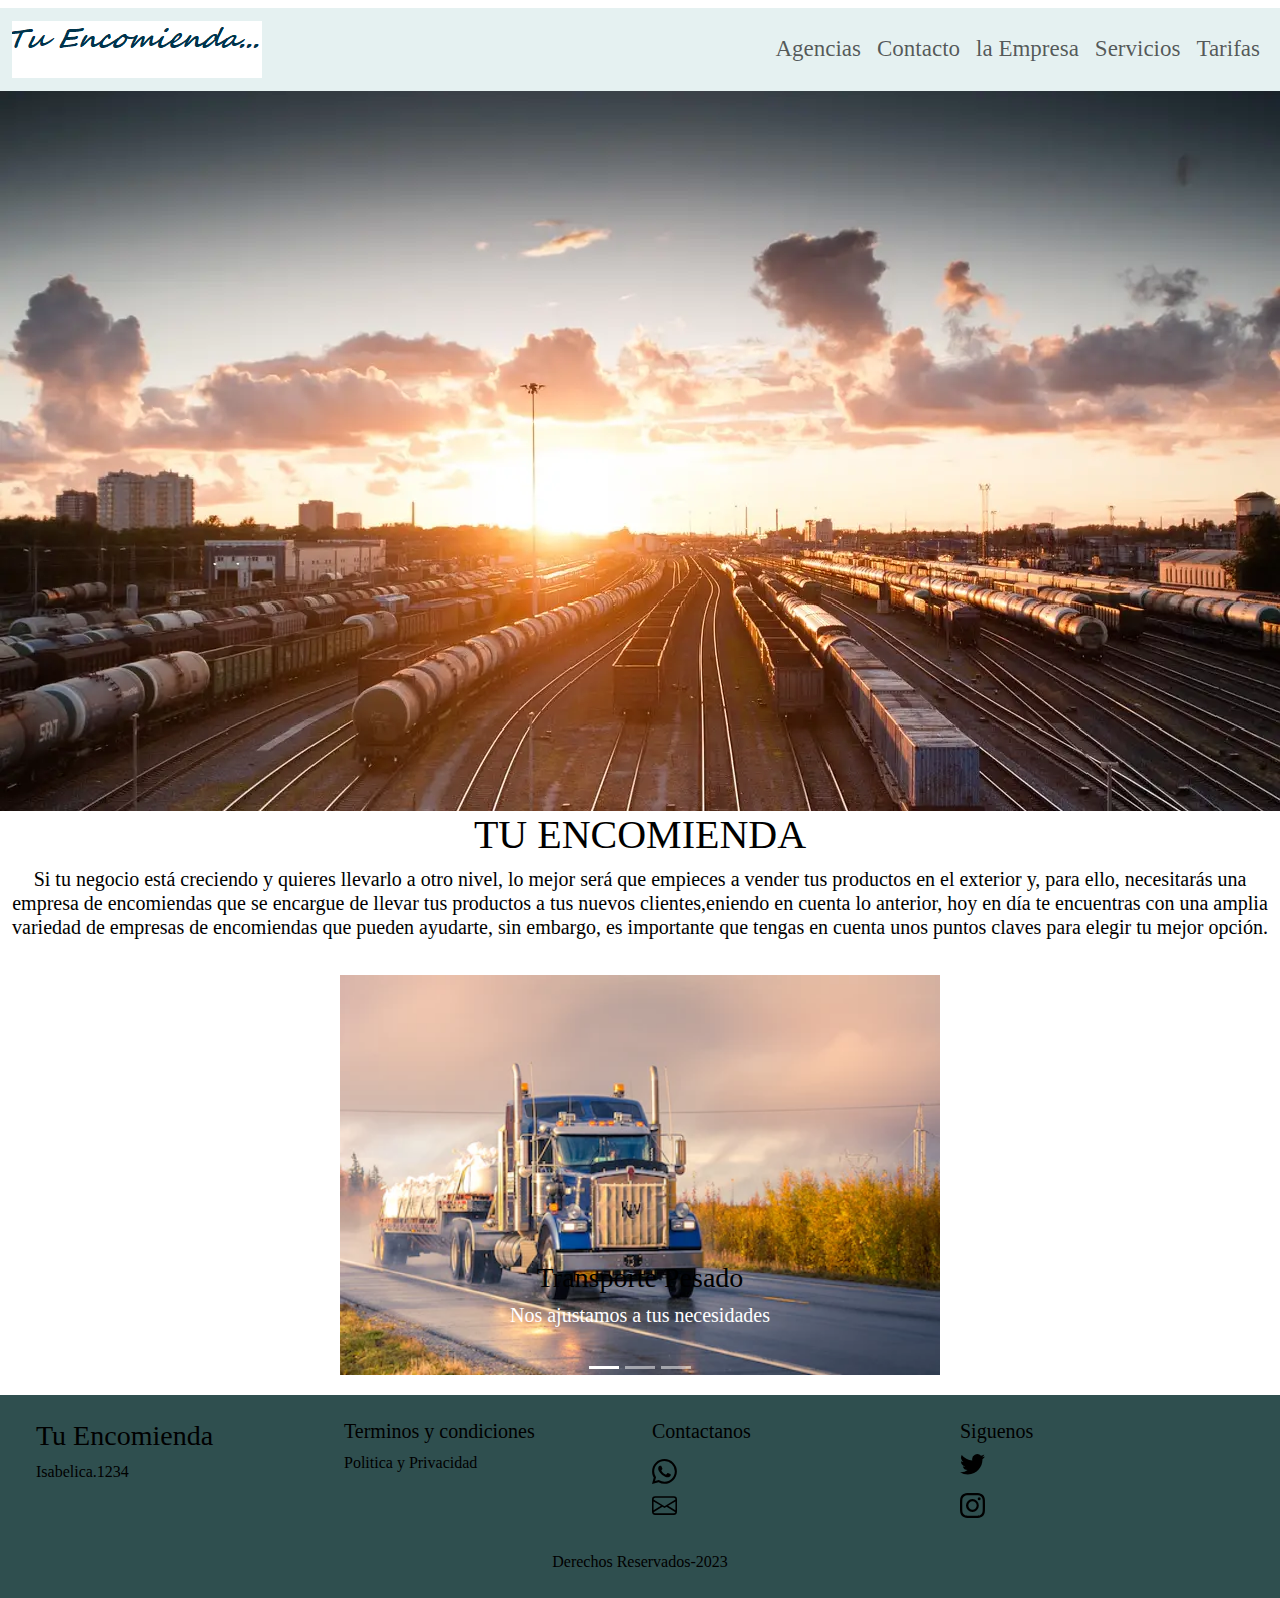
<file: index.html>
<!doctype html>
<html lang="es">
  <head>
    <meta charset="utf-8">
    <meta name="viewport" content="width=device-width, initial-scale=1">
    <link rel="shortcut icon" href="img/favicon.png" type="image/x-icon">
    <title>Tu Encomienda</title>
    <link rel="stylesheet" href="css/bootstrap.min.css">
    <link rel="stylesheet" href="css/style.css">
  </head>
  <body>
    <div class="bg-blu py-1"></div>
<!-- inicia nav -->
  <nav class="navbar navbar-expand-lg botonera">
      <div class="container-fluid">
          <a class="navbar-brand" href="index.html">
              <img src="img/Logo a.png" alt="logo tu encomienda">
          </a>
          <button class="navbar-toggler" type="button" data-bs-toggle="collapse" data-bs-target="#navbarSupportedContent" aria-controls="navbarSupportedContent" aria-expanded="false" aria-label="Toggle navigation">
              <!-- boton Hamb -->
            <span class="navbar-toggler-icon"></span>
          </button>

          <div class="collapse navbar-collapse" id="navbarSupportedContent">
              <ul class="navbar-nav ms-auto mb-2 mb-lg-0">
                  <li class="nav-item">
                  <a class="nav-link" href="pages/Agencias.html">Agencias</a>
                  </li>
                  <li class="nav-item">
                  <a class="nav-link" href="pages/Contacto.html">Contacto</a>
                  </li>
                  <li class="nav-item">
                  <a class="nav-link" href="pages/la Empresa.html">la Empresa</a>
                  </li>
                  <li class="nav-item">
                  <a class="nav-link" href="pages/Servicios.html">Servicios</a>
                  </li>
                  <li class="nav-item">
                  <a class="nav-link" href="pages/Tarifas.html">Tarifas</a>
                  </li>
              </ul>
          </div>
      </div>
  </nav>
  <!-- fin nav -->
<header> 
  <img src="img/fondo.webp" alt="imagen de fondo">
</header>
<!-- inicia de main -->
<main class="texto">
      <h1>TU ENCOMIENDA </h1>
      <p class="h5 mb-3">Si tu negocio está creciendo y quieres llevarlo a otro nivel, lo mejor será que empieces a vender tus productos en el exterior y, para ello, necesitarás una empresa de encomiendas que se encargue de llevar tus productos a tus nuevos clientes,eniendo en cuenta lo anterior, hoy en día te encuentras con una amplia variedad de empresas de encomiendas que pueden ayudarte, sin embargo, es importante que tengas en cuenta unos puntos claves para elegir tu mejor opción.</p>
      <div id="carouselExampleCaptions" class="carousel slide">
        <div class="carousel-indicators">
          <button type="button" data-bs-target="#carouselExampleCaptions" data-bs-slide-to="0" class="active" aria-current="true" aria-label="Slide 1"></button>
          <button type="button" data-bs-target="#carouselExampleCaptions" data-bs-slide-to="1" aria-label="Slide 2"></button>
          <button type="button" data-bs-target="#carouselExampleCaptions" data-bs-slide-to="2" aria-label="Slide 3"></button>
        </div>
        <div class="carousel-inner">
          <div class="carousel-item active">
            <img src="img/foto1.webp" class="d-block w-100" alt="Transporte P">
            <div class="carousel-caption d-none d-md-block">
              <h3 class="text-black">Transporte Pesado</h3>
              <p class="h5 ">Nos ajustamos a tus necesidades</p>
            </div>
          </div>
          <div class="carousel-item">
            <img src="img/Foto2.webp" class="d-block w-100" alt="Maritimos">
            <div class="carousel-caption d-none d-md-block">
              <h3 class="text-black">Envios Martimos</h3>
              <p class="h5">No tenemos limite.</p>
            </div>
          </div>
          <div class="carousel-item">
            <img src="img/foto3.webp" class="d-block w-100" alt="Aereos">
            <div class="carousel-caption d-none d-md-block">
              <h3 class="text-black">Envios Aereos</h3>
              <p class="h5">Rapidez a cualquier destino.</p>
            </div>
          </div>
        </div>
        <button class="carousel-control-prev" type="button" data-bs-target="#carouselExampleCaptions" data-bs-slide="prev">
          <span class="carousel-control-prev-icon" aria-hidden="true"></span>
          <span class="visually-hidden">Previous</span>
        </button>
        <button class="carousel-control-next" type="button" data-bs-target="#carouselExampleCaptions" data-bs-slide="next">
          <span class="carousel-control-next-icon" aria-hidden="true"></span>
          <span class="visually-hidden">Next</span>
        </button>
      </div>
</main>
<!-- fin de main -->
<!-- incio de fooster -->
  <footer>
    <div class="container-fluid">
        <div class="row p-4  pb-2 bg-drak text-white">
            <div class="col-xs-12 col-md-6 col-lg-3">
              <p class="h3 ">Tu Encomienda</p>
              <p class="text-black"> Isabelica.1234</p>

            </div>
            <div class="col-xs-12 col-md-6 col-lg-3">
              <p class="h5 "> Terminos y condiciones</p>
              <p class="text-black">Politica y Privacidad</p>
            </div>
            <div class="col-xs-12 col-md-6 col-lg-3">
              <p class="h5 mb-3"> Contactanos</p>
              <div class="mb-2">
                <a class="text-secondary text-decoration-none" href="https://web.whatsapp.com/"target="_blank"><svg xmlns="http://www.w3.org/2000/svg" width="25" height="25" fill="currentColor" class="bi bi-whatsapp" viewBox="0 0 16 16">
                  <path d="M13.601 2.326A7.854 7.854 0 0 0 7.994 0C3.627 0 .068 3.558.064 7.926c0 1.399.366 2.76 1.057 3.965L0 16l4.204-1.102a7.933 7.933 0 0 0 3.79.965h.004c4.368 0 7.926-3.558 7.93-7.93A7.898 7.898 0 0 0 13.6 2.326zM7.994 14.521a6.573 6.573 0 0 1-3.356-.92l-.24-.144-2.494.654.666-2.433-.156-.251a6.56 6.56 0 0 1-1.007-3.505c0-3.626 2.957-6.584 6.591-6.584a6.56 6.56 0 0 1 4.66 1.931 6.557 6.557 0 0 1 1.928 4.66c-.004 3.639-2.961 6.592-6.592 6.592zm3.615-4.934c-.197-.099-1.17-.578-1.353-.646-.182-.065-.315-.099-.445.099-.133.197-.513.646-.627.775-.114.133-.232.148-.43.05-.197-.1-.836-.308-1.592-.985-.59-.525-.985-1.175-1.103-1.372-.114-.198-.011-.304.088-.403.087-.088.197-.232.296-.346.1-.114.133-.198.198-.33.065-.134.034-.248-.015-.347-.05-.099-.445-1.076-.612-1.47-.16-.389-.323-.335-.445-.34-.114-.007-.247-.007-.38-.007a.729.729 0 0 0-.529.247c-.182.198-.691.677-.691 1.654 0 .977.71 1.916.81 2.049.098.133 1.394 2.132 3.383 2.992.47.205.84.326 1.129.418.475.152.904.129 1.246.08.38-.058 1.171-.48 1.338-.943.164-.464.164-.86.114-.943-.049-.084-.182-.133-.38-.232z"/>
                </svg></a>
              </div>
              <div class="mb-2">
                <a class="text-secondary text-decoration-none" href="https://outlook.live.com/owa/" target="_blank"><svg xmlns="http://www.w3.org/2000/svg" width="25" height="25" fill="currentColor" class="bi bi-envelope" viewBox="0 0 16 16">
                  <path d="M0 4a2 2 0 0 1 2-2h12a2 2 0 0 1 2 2v8a2 2 0 0 1-2 2H2a2 2 0 0 1-2-2V4Zm2-1a1 1 0 0 0-1 1v.217l7 4.2 7-4.2V4a1 1 0 0 0-1-1H2Zm13 2.383-4.708 2.825L15 11.105V5.383Zm-.034 6.876-5.64-3.471L8 9.583l-1.326-.795-5.64 3.47A1 1 0 0 0 2 13h12a1 1 0 0 0 .966-.741ZM1 11.105l4.708-2.897L1 5.383v5.722Z"/>
                </svg></a>
              </div>
            </div>
            <div class="col-xs-12 col-md-6 col-lg-3">
                <p class="h5">Siguenos</p>
                <div class="mb-3">
                  <a class="text-secondary text-decoration-none"href="https://twitter.com/i/flow/login" target="_blank"><svg xmlns="http://www.w3.org/2000/svg" width="25" height="25" fill="currentColor" class="bi bi-twitter" viewBox="0 0 16 16">
                    <path d="M5.026 15c6.038 0 9.341-5.003 9.341-9.334 0-.14 0-.282-.006-.422A6.685 6.685 0 0 0 16 3.542a6.658 6.658 0 0 1-1.889.518 3.301 3.301 0 0 0 1.447-1.817 6.533 6.533 0 0 1-2.087.793A3.286 3.286 0 0 0 7.875 6.03a9.325 9.325 0 0 1-6.767-3.429 3.289 3.289 0 0 0 1.018 4.382A3.323 3.323 0 0 1 .64 6.575v.045a3.288 3.288 0 0 0 2.632 3.218 3.203 3.203 0 0 1-.865.115 3.23 3.23 0 0 1-.614-.057 3.283 3.283 0 0 0 3.067 2.277A6.588 6.588 0 0 1 .78 13.58a6.32 6.32 0 0 1-.78-.045A9.344 9.344 0 0 0 5.026 15z"/>
                  </svg></a>
                
                </div>
                <div class="mb-3">
                  <a class="text-secondary text-decoration-none"href="https://www.instagram.com/" target="_blank"><svg xmlns="http://www.w3.org/2000/svg" width="25" height="25" fill="currentColor" class="bi bi-instagram" viewBox="0 0 16 16">
                    <path d="M8 0C5.829 0 5.556.01 4.703.048 3.85.088 3.269.222 2.76.42a3.917 3.917 0 0 0-1.417.923A3.927 3.927 0 0 0 .42 2.76C.222 3.268.087 3.85.048 4.7.01 5.555 0 5.827 0 8.001c0 2.172.01 2.444.048 3.297.04.852.174 1.433.372 1.942.205.526.478.972.923 1.417.444.445.89.719 1.416.923.51.198 1.09.333 1.942.372C5.555 15.99 5.827 16 8 16s2.444-.01 3.298-.048c.851-.04 1.434-.174 1.943-.372a3.916 3.916 0 0 0 1.416-.923c.445-.445.718-.891.923-1.417.197-.509.332-1.09.372-1.942C15.99 10.445 16 10.173 16 8s-.01-2.445-.048-3.299c-.04-.851-.175-1.433-.372-1.941a3.926 3.926 0 0 0-.923-1.417A3.911 3.911 0 0 0 13.24.42c-.51-.198-1.092-.333-1.943-.372C10.443.01 10.172 0 7.998 0h.003zm-.717 1.442h.718c2.136 0 2.389.007 3.232.046.78.035 1.204.166 1.486.275.373.145.64.319.92.599.28.28.453.546.598.92.11.281.24.705.275 1.485.039.843.047 1.096.047 3.231s-.008 2.389-.047 3.232c-.035.78-.166 1.203-.275 1.485a2.47 2.47 0 0 1-.599.919c-.28.28-.546.453-.92.598-.28.11-.704.24-1.485.276-.843.038-1.096.047-3.232.047s-2.39-.009-3.233-.047c-.78-.036-1.203-.166-1.485-.276a2.478 2.478 0 0 1-.92-.598 2.48 2.48 0 0 1-.6-.92c-.109-.281-.24-.705-.275-1.485-.038-.843-.046-1.096-.046-3.233 0-2.136.008-2.388.046-3.231.036-.78.166-1.204.276-1.486.145-.373.319-.64.599-.92.28-.28.546-.453.92-.598.282-.11.705-.24 1.485-.276.738-.034 1.024-.044 2.515-.045v.002zm4.988 1.328a.96.96 0 1 0 0 1.92.96.96 0 0 0 0-1.92zm-4.27 1.122a4.109 4.109 0 1 0 0 8.217 4.109 4.109 0 0 0 0-8.217zm0 1.441a2.667 2.667 0 1 1 0 5.334 2.667 2.667 0 0 1 0-5.334z"/>
                  </svg></a>
                </div>
            </div>
          <div class="col-xs-12 pt-3">
            <p class="text-black text-center">Derechos Reservados-2023</p>
          </div>
        </div>
    </div>
  </footer>
  <!-- fin de fooster -->
  <script src="https://cdn.jsdelivr.net/npm/@popperjs/core@2.11.6/dist/umd/popper.min.js" integrity="sha384-oBqDVmMz9ATKxIep9tiCxS/Z9fNfEXiDAYTujMAeBAsjFuCZSmKbSSUnQlmh/jp3" crossorigin="anonymous"></script>
  <script src="https://cdn.jsdelivr.net/npm/bootstrap@5.3.0-alpha2/dist/js/bootstrap.min.js" integrity="sha384-heAjqF+bCxXpCWLa6Zhcp4fu20XoNIA98ecBC1YkdXhszjoejr5y9Q77hIrv8R9i" crossorigin="anonymous"></script>  
</body>
</html>
</file>
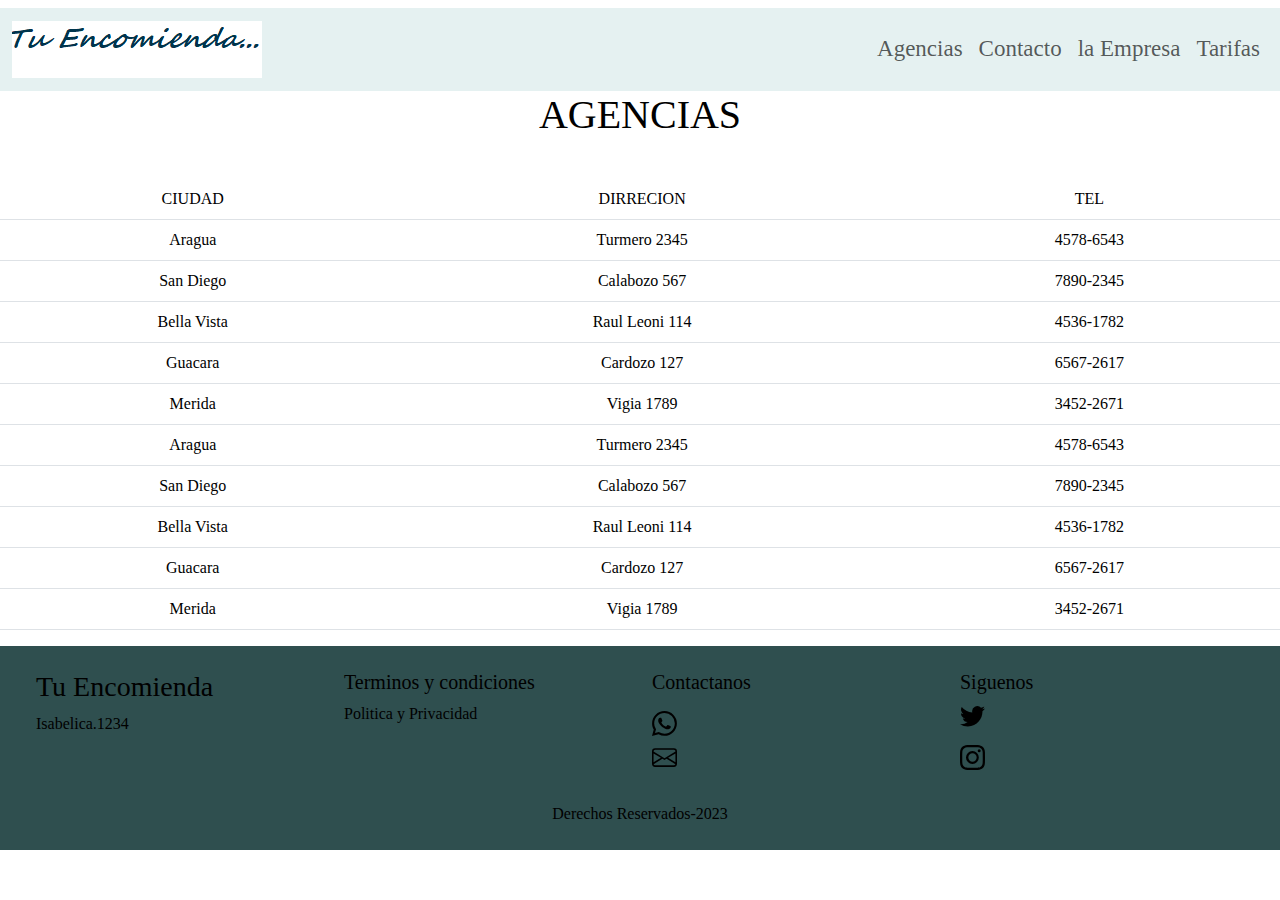
<file: pages/Agencias.html>
<!doctype html>
<html lang="es">
  <head>
    <meta charset="utf-8">
    <meta name="viewport" content="width=device-width, initial-scale=1">
    <link rel="shortcut icon" href="../img/favicon.png" type="image/x-icon">
    <title>Tu Encomienda</title>
    <link rel="stylesheet" href="../css/bootstrap.min.css">
    <link rel="stylesheet" href="../css/style.css">
  </head>
<body>
    <div class="bg-blu py-1"></div>
<!-- inicia nav -->
<nav class="navbar navbar-expand-lg botonera">
    <div class="container-fluid">
        <a class="navbar-brand" href="../index.html">
            <img src="../img/Logo a.png" alt="logo tu encomienda">
        </a>
        <button class="navbar-toggler" type="button" data-bs-toggle="collapse" data-bs-target="#navbarSupportedContent" aria-controls="navbarSupportedContent" aria-expanded="false" aria-label="Toggle navigation">
            <!-- boton Hamb -->
          <span class="navbar-toggler-icon"></span>
        </button>

        <div class="collapse navbar-collapse" id="navbarSupportedContent">
            <ul class="navbar-nav ms-auto mb-2 mb-lg-0">
                <li class="nav-item">
                <a class="nav-link" href="#">Agencias</a>
                </li>
                <li class="nav-item">
                <a class="nav-link" href="Contacto.html">Contacto</a>
                </li>
                <li class="nav-item">
                <a class="nav-link" href="la Empresa.html">la Empresa</a>
                </li>
                <li class="nav-item">
                <a class="nav-link" href="Tarifas.html">Tarifas</a>
                </li>
            </ul>
        </div>
    </div>
</nav>
<!-- fin de nav -->
<!-- inicia main -->
<main class="texto">
    <h1>AGENCIAS </h1>
<!-- inicia tabla nformativa -->
    <table class="table">
          <tr>
            <td>CIUDAD</td>
            <td>DIRRECION</td>
            <td>TEL</td>
          </tr>
        <div class="py-3">
            <tr>
              <td>Aragua</td>
              <td>Turmero 2345</td>
              <td>4578-6543</td>
            </tr>
            <tr>
              <td>San Diego</td>
              <td>Calabozo 567</td>
              <td>7890-2345</td>
            </tr>
            <tr>
              <td>Bella Vista</td>
              <td>Raul Leoni 114</td>
              <td>4536-1782</td>
            </tr>
            <tr>
              <td>Guacara</td>
              <td>Cardozo 127</td>
              <td>6567-2617</td>
            </tr>
            <tr>
              <td>Merida</td>
              <td>Vigia 1789</td>
              <td>3452-2671</td>
            </tr>
            <tr>
              <td>Aragua</td>
              <td>Turmero 2345</td>
              <td>4578-6543</td>
            </tr>
            <tr>
              <td>San Diego</td>
              <td>Calabozo 567</td>
              <td>7890-2345</td>
            </tr>
            <tr>
              <td>Bella Vista</td>
              <td>Raul Leoni 114</td>
              <td>4536-1782</td>
            </tr>
            <tr>
              <td>Guacara</td>
              <td>Cardozo 127</td>
              <td>6567-2617</td>
            </tr>
            <tr>
              <td>Merida</td>
              <td>Vigia 1789</td>
              <td>3452-2671</td>
            </tr>
        </div>
      </table>
      <!-- fin de tabla informativa  -->
</main>
<!-- fin de main -->
<!-- incio de fooster -->
<footer>
    <div class="container-fluid">
        <div class="row p-4  pb-2 bg-drak text-white">
            <div class="col-xs-12 col-md-6 col-lg-3">
              <p class="h3 ">Tu Encomienda</p>
              <p class="text-black"> Isabelica.1234</p>
  
            </div>
            <div class="col-xs-12 col-md-6 col-lg-3">
              <p class="h5 "> Terminos y condiciones</p>
              <p class="text-black">Politica y Privacidad</p>
            </div>
            <div class="col-xs-12 col-md-6 col-lg-3">
              <p class="h5 mb-3"> Contactanos</p>
              <div class="mb-2">
                <a class="text-secondary text-decoration-none" href="https://web.whatsapp.com/"target="_blank"><svg xmlns="http://www.w3.org/2000/svg" width="25" height="25" fill="currentColor" class="bi bi-whatsapp" viewBox="0 0 16 16">
                  <path d="M13.601 2.326A7.854 7.854 0 0 0 7.994 0C3.627 0 .068 3.558.064 7.926c0 1.399.366 2.76 1.057 3.965L0 16l4.204-1.102a7.933 7.933 0 0 0 3.79.965h.004c4.368 0 7.926-3.558 7.93-7.93A7.898 7.898 0 0 0 13.6 2.326zM7.994 14.521a6.573 6.573 0 0 1-3.356-.92l-.24-.144-2.494.654.666-2.433-.156-.251a6.56 6.56 0 0 1-1.007-3.505c0-3.626 2.957-6.584 6.591-6.584a6.56 6.56 0 0 1 4.66 1.931 6.557 6.557 0 0 1 1.928 4.66c-.004 3.639-2.961 6.592-6.592 6.592zm3.615-4.934c-.197-.099-1.17-.578-1.353-.646-.182-.065-.315-.099-.445.099-.133.197-.513.646-.627.775-.114.133-.232.148-.43.05-.197-.1-.836-.308-1.592-.985-.59-.525-.985-1.175-1.103-1.372-.114-.198-.011-.304.088-.403.087-.088.197-.232.296-.346.1-.114.133-.198.198-.33.065-.134.034-.248-.015-.347-.05-.099-.445-1.076-.612-1.47-.16-.389-.323-.335-.445-.34-.114-.007-.247-.007-.38-.007a.729.729 0 0 0-.529.247c-.182.198-.691.677-.691 1.654 0 .977.71 1.916.81 2.049.098.133 1.394 2.132 3.383 2.992.47.205.84.326 1.129.418.475.152.904.129 1.246.08.38-.058 1.171-.48 1.338-.943.164-.464.164-.86.114-.943-.049-.084-.182-.133-.38-.232z"/>
                </svg></a>
              </div>
              <div class="mb-2">
                <a class="text-secondary text-decoration-none" href="https://outlook.live.com/owa/" target="_blank"><svg xmlns="http://www.w3.org/2000/svg" width="25" height="25" fill="currentColor" class="bi bi-envelope" viewBox="0 0 16 16">
                  <path d="M0 4a2 2 0 0 1 2-2h12a2 2 0 0 1 2 2v8a2 2 0 0 1-2 2H2a2 2 0 0 1-2-2V4Zm2-1a1 1 0 0 0-1 1v.217l7 4.2 7-4.2V4a1 1 0 0 0-1-1H2Zm13 2.383-4.708 2.825L15 11.105V5.383Zm-.034 6.876-5.64-3.471L8 9.583l-1.326-.795-5.64 3.47A1 1 0 0 0 2 13h12a1 1 0 0 0 .966-.741ZM1 11.105l4.708-2.897L1 5.383v5.722Z"/>
                </svg></a>
              </div>
            </div>
            <div class="col-xs-12 col-md-6 col-lg-3">
                <p class="h5">Siguenos</p>
                <div class="mb-3">
                  <a class="text-secondary text-decoration-none"href="https://twitter.com/i/flow/login" target="_blank"><svg xmlns="http://www.w3.org/2000/svg" width="25" height="25" fill="currentColor" class="bi bi-twitter" viewBox="0 0 16 16">
                    <path d="M5.026 15c6.038 0 9.341-5.003 9.341-9.334 0-.14 0-.282-.006-.422A6.685 6.685 0 0 0 16 3.542a6.658 6.658 0 0 1-1.889.518 3.301 3.301 0 0 0 1.447-1.817 6.533 6.533 0 0 1-2.087.793A3.286 3.286 0 0 0 7.875 6.03a9.325 9.325 0 0 1-6.767-3.429 3.289 3.289 0 0 0 1.018 4.382A3.323 3.323 0 0 1 .64 6.575v.045a3.288 3.288 0 0 0 2.632 3.218 3.203 3.203 0 0 1-.865.115 3.23 3.23 0 0 1-.614-.057 3.283 3.283 0 0 0 3.067 2.277A6.588 6.588 0 0 1 .78 13.58a6.32 6.32 0 0 1-.78-.045A9.344 9.344 0 0 0 5.026 15z"/>
                  </svg></a>
                 
                </div>
                <div class="mb-3">
                  <a class="text-secondary text-decoration-none"href="https://www.instagram.com/" target="_blank"><svg xmlns="http://www.w3.org/2000/svg" width="25" height="25" fill="currentColor" class="bi bi-instagram" viewBox="0 0 16 16">
                    <path d="M8 0C5.829 0 5.556.01 4.703.048 3.85.088 3.269.222 2.76.42a3.917 3.917 0 0 0-1.417.923A3.927 3.927 0 0 0 .42 2.76C.222 3.268.087 3.85.048 4.7.01 5.555 0 5.827 0 8.001c0 2.172.01 2.444.048 3.297.04.852.174 1.433.372 1.942.205.526.478.972.923 1.417.444.445.89.719 1.416.923.51.198 1.09.333 1.942.372C5.555 15.99 5.827 16 8 16s2.444-.01 3.298-.048c.851-.04 1.434-.174 1.943-.372a3.916 3.916 0 0 0 1.416-.923c.445-.445.718-.891.923-1.417.197-.509.332-1.09.372-1.942C15.99 10.445 16 10.173 16 8s-.01-2.445-.048-3.299c-.04-.851-.175-1.433-.372-1.941a3.926 3.926 0 0 0-.923-1.417A3.911 3.911 0 0 0 13.24.42c-.51-.198-1.092-.333-1.943-.372C10.443.01 10.172 0 7.998 0h.003zm-.717 1.442h.718c2.136 0 2.389.007 3.232.046.78.035 1.204.166 1.486.275.373.145.64.319.92.599.28.28.453.546.598.92.11.281.24.705.275 1.485.039.843.047 1.096.047 3.231s-.008 2.389-.047 3.232c-.035.78-.166 1.203-.275 1.485a2.47 2.47 0 0 1-.599.919c-.28.28-.546.453-.92.598-.28.11-.704.24-1.485.276-.843.038-1.096.047-3.232.047s-2.39-.009-3.233-.047c-.78-.036-1.203-.166-1.485-.276a2.478 2.478 0 0 1-.92-.598 2.48 2.48 0 0 1-.6-.92c-.109-.281-.24-.705-.275-1.485-.038-.843-.046-1.096-.046-3.233 0-2.136.008-2.388.046-3.231.036-.78.166-1.204.276-1.486.145-.373.319-.64.599-.92.28-.28.546-.453.92-.598.282-.11.705-.24 1.485-.276.738-.034 1.024-.044 2.515-.045v.002zm4.988 1.328a.96.96 0 1 0 0 1.92.96.96 0 0 0 0-1.92zm-4.27 1.122a4.109 4.109 0 1 0 0 8.217 4.109 4.109 0 0 0 0-8.217zm0 1.441a2.667 2.667 0 1 1 0 5.334 2.667 2.667 0 0 1 0-5.334z"/>
                  </svg></a>
                </div>
            </div>
          <div class="col-xs-12 pt-3">
            <p class="text-black text-center">Derechos Reservados-2023</p>
          </div>
        </div>
    </div>
  </footer>
  <!-- fin de fooster -->
  <script src="https://cdn.jsdelivr.net/npm/@popperjs/core@2.11.6/dist/umd/popper.min.js" integrity="sha384-oBqDVmMz9ATKxIep9tiCxS/Z9fNfEXiDAYTujMAeBAsjFuCZSmKbSSUnQlmh/jp3" crossorigin="anonymous"></script>
  <script src="https://cdn.jsdelivr.net/npm/bootstrap@5.3.0-alpha2/dist/js/bootstrap.min.js" integrity="sha384-heAjqF+bCxXpCWLa6Zhcp4fu20XoNIA98ecBC1YkdXhszjoejr5y9Q77hIrv8R9i" crossorigin="anonymous"></script>  
 </body>
</html>
</file>
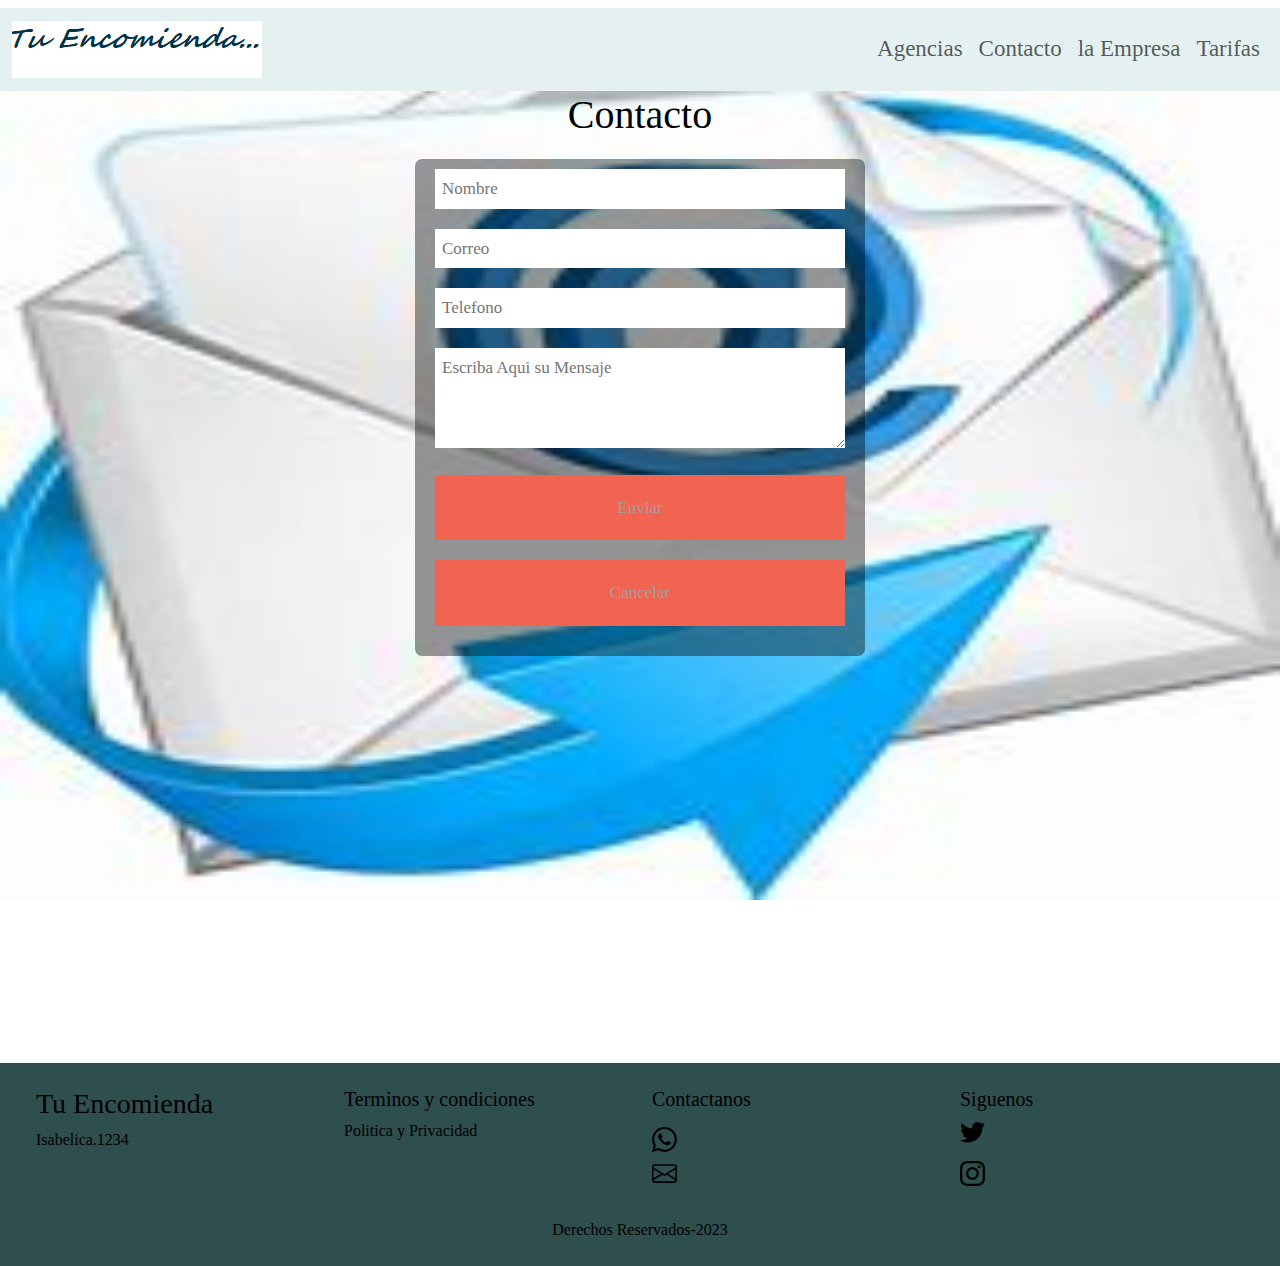
<file: pages/Contacto.html>
<!doctype html>
<html lang="es">
  <head>
    <meta charset="utf-8">
    <meta name="viewport" content="width=device-width, initial-scale=1">
    <link rel="shortcut icon" href="../img/favicon.png" type="image/x-icon">
    <title>Tu Encomienda</title>
    <link rel="stylesheet" href="../css/bootstrap.min.css">
    <link rel="stylesheet" href="../css/style.css">
  </head>
<body>
    <div class="bg-blu py-1"></div>
<!-- inicia nav -->
<nav class="navbar navbar-expand-lg botonera">
    <div class="container-fluid">
        <a class="navbar-brand" href="../index.html">
            <img src="../img/Logo a.png" alt="logo tu encomienda">
        </a>
        <button class="navbar-toggler" type="button" data-bs-toggle="collapse" data-bs-target="#navbarSupportedContent" aria-controls="navbarSupportedContent" aria-expanded="false" aria-label="Toggle navigation">
            <!-- boton Hamb -->
          <span class="navbar-toggler-icon"></span>
        </button>

        <div class="collapse navbar-collapse" id="navbarSupportedContent">
            <ul class="navbar-nav ms-auto mb-2 mb-lg-0">
                <li class="nav-item">
                <a class="nav-link" href="Agencias.html">Agencias</a>
                </li>
                <li class="nav-item">
                <a class="nav-link" href="#">Contacto</a>
                </li>
                <li class="nav-item">
                <a class="nav-link" href="la Empresa.html">la Empresa</a>
                </li>
                <li class="nav-item">
                <a class="nav-link" href="Tarifas.html">Tarifas</a>
                </li>
            </ul>
        </div>
    </div>
</nav>
<!-- fin de nav -->
<!-- inicia main -->
<main class="texto Formulario">
    <h1>Contacto </h1>
    <div class="Formulario">
        <form action="">
            <input type="text" name="Nombre" placeholder="Nombre">
            <input type="text" name="Correo" placeholder="Correo">
            <input type="text" name="Telefono" placeholder="Telefono">
            <textarea name="Mensaje" placeholder="Escriba Aqui su Mensaje"></textarea>
            <input type="button" value="Enviar" id="Boton">
            <input type="reset" value="Cancelar" id="Boton">
        </form>
    </div>
    <iframe src="https://www.google.com/maps/embed?pb=!1m14!1m12!1m3!1d22010.64492945771!2d-56.17204623299635!3d-34.908910168562386!2m3!1f0!2f0!3f0!3m2!1i1024!2i768!4f13.1!5e0!3m2!1ses-419!2suy!4v1680134511190!5m2!1ses-419!2suy" width="600" height="400" style="border:0;" allowfullscreen="" loading="lazy" referrerpolicy="no-referrer-when-downgrade"></iframe>
</main>
  <!-- fin de main -->
  <!-- inicia footer -->
<footer>
    <div class="container-fluid">
        <div class="row p-4  pb-2 bg-drak text-white">
            <div class="col-xs-12 col-md-6 col-lg-3">
              <p class="h3 ">Tu Encomienda</p>
              <p class="text-black"> Isabelica.1234</p>
  
            </div>
            <div class="col-xs-12 col-md-6 col-lg-3">
              <p class="h5 "> Terminos y condiciones</p>
              <p class="text-black">Politica y Privacidad</p>
            </div>
            <div class="col-xs-12 col-md-6 col-lg-3">
              <p class="h5 mb-3"> Contactanos</p>
              <div class="mb-2">
                <a class="text-secondary text-decoration-none" href="https://web.whatsapp.com/"target="_blank"><svg xmlns="http://www.w3.org/2000/svg" width="25" height="25" fill="currentColor" class="bi bi-whatsapp" viewBox="0 0 16 16">
                  <path d="M13.601 2.326A7.854 7.854 0 0 0 7.994 0C3.627 0 .068 3.558.064 7.926c0 1.399.366 2.76 1.057 3.965L0 16l4.204-1.102a7.933 7.933 0 0 0 3.79.965h.004c4.368 0 7.926-3.558 7.93-7.93A7.898 7.898 0 0 0 13.6 2.326zM7.994 14.521a6.573 6.573 0 0 1-3.356-.92l-.24-.144-2.494.654.666-2.433-.156-.251a6.56 6.56 0 0 1-1.007-3.505c0-3.626 2.957-6.584 6.591-6.584a6.56 6.56 0 0 1 4.66 1.931 6.557 6.557 0 0 1 1.928 4.66c-.004 3.639-2.961 6.592-6.592 6.592zm3.615-4.934c-.197-.099-1.17-.578-1.353-.646-.182-.065-.315-.099-.445.099-.133.197-.513.646-.627.775-.114.133-.232.148-.43.05-.197-.1-.836-.308-1.592-.985-.59-.525-.985-1.175-1.103-1.372-.114-.198-.011-.304.088-.403.087-.088.197-.232.296-.346.1-.114.133-.198.198-.33.065-.134.034-.248-.015-.347-.05-.099-.445-1.076-.612-1.47-.16-.389-.323-.335-.445-.34-.114-.007-.247-.007-.38-.007a.729.729 0 0 0-.529.247c-.182.198-.691.677-.691 1.654 0 .977.71 1.916.81 2.049.098.133 1.394 2.132 3.383 2.992.47.205.84.326 1.129.418.475.152.904.129 1.246.08.38-.058 1.171-.48 1.338-.943.164-.464.164-.86.114-.943-.049-.084-.182-.133-.38-.232z"/>
                </svg></a>
              </div>
              <div class="mb-2">
                <a class="text-secondary text-decoration-none" href="https://outlook.live.com/owa/" target="_blank"><svg xmlns="http://www.w3.org/2000/svg" width="25" height="25" fill="currentColor" class="bi bi-envelope" viewBox="0 0 16 16">
                  <path d="M0 4a2 2 0 0 1 2-2h12a2 2 0 0 1 2 2v8a2 2 0 0 1-2 2H2a2 2 0 0 1-2-2V4Zm2-1a1 1 0 0 0-1 1v.217l7 4.2 7-4.2V4a1 1 0 0 0-1-1H2Zm13 2.383-4.708 2.825L15 11.105V5.383Zm-.034 6.876-5.64-3.471L8 9.583l-1.326-.795-5.64 3.47A1 1 0 0 0 2 13h12a1 1 0 0 0 .966-.741ZM1 11.105l4.708-2.897L1 5.383v5.722Z"/>
                </svg></a>
              </div>
            </div>
            <div class="col-xs-12 col-md-6 col-lg-3">
                <p class="h5">Siguenos</p>
                <div class="mb-3">
                  <a class="text-secondary text-decoration-none"href="https://twitter.com/i/flow/login" target="_blank"><svg xmlns="http://www.w3.org/2000/svg" width="25" height="25" fill="currentColor" class="bi bi-twitter" viewBox="0 0 16 16">
                    <path d="M5.026 15c6.038 0 9.341-5.003 9.341-9.334 0-.14 0-.282-.006-.422A6.685 6.685 0 0 0 16 3.542a6.658 6.658 0 0 1-1.889.518 3.301 3.301 0 0 0 1.447-1.817 6.533 6.533 0 0 1-2.087.793A3.286 3.286 0 0 0 7.875 6.03a9.325 9.325 0 0 1-6.767-3.429 3.289 3.289 0 0 0 1.018 4.382A3.323 3.323 0 0 1 .64 6.575v.045a3.288 3.288 0 0 0 2.632 3.218 3.203 3.203 0 0 1-.865.115 3.23 3.23 0 0 1-.614-.057 3.283 3.283 0 0 0 3.067 2.277A6.588 6.588 0 0 1 .78 13.58a6.32 6.32 0 0 1-.78-.045A9.344 9.344 0 0 0 5.026 15z"/>
                  </svg></a>
                 
                </div>
                <div class="mb-3">
                  <a class="text-secondary text-decoration-none"href="https://www.instagram.com/" target="_blank"><svg xmlns="http://www.w3.org/2000/svg" width="25" height="25" fill="currentColor" class="bi bi-instagram" viewBox="0 0 16 16">
                    <path d="M8 0C5.829 0 5.556.01 4.703.048 3.85.088 3.269.222 2.76.42a3.917 3.917 0 0 0-1.417.923A3.927 3.927 0 0 0 .42 2.76C.222 3.268.087 3.85.048 4.7.01 5.555 0 5.827 0 8.001c0 2.172.01 2.444.048 3.297.04.852.174 1.433.372 1.942.205.526.478.972.923 1.417.444.445.89.719 1.416.923.51.198 1.09.333 1.942.372C5.555 15.99 5.827 16 8 16s2.444-.01 3.298-.048c.851-.04 1.434-.174 1.943-.372a3.916 3.916 0 0 0 1.416-.923c.445-.445.718-.891.923-1.417.197-.509.332-1.09.372-1.942C15.99 10.445 16 10.173 16 8s-.01-2.445-.048-3.299c-.04-.851-.175-1.433-.372-1.941a3.926 3.926 0 0 0-.923-1.417A3.911 3.911 0 0 0 13.24.42c-.51-.198-1.092-.333-1.943-.372C10.443.01 10.172 0 7.998 0h.003zm-.717 1.442h.718c2.136 0 2.389.007 3.232.046.78.035 1.204.166 1.486.275.373.145.64.319.92.599.28.28.453.546.598.92.11.281.24.705.275 1.485.039.843.047 1.096.047 3.231s-.008 2.389-.047 3.232c-.035.78-.166 1.203-.275 1.485a2.47 2.47 0 0 1-.599.919c-.28.28-.546.453-.92.598-.28.11-.704.24-1.485.276-.843.038-1.096.047-3.232.047s-2.39-.009-3.233-.047c-.78-.036-1.203-.166-1.485-.276a2.478 2.478 0 0 1-.92-.598 2.48 2.48 0 0 1-.6-.92c-.109-.281-.24-.705-.275-1.485-.038-.843-.046-1.096-.046-3.233 0-2.136.008-2.388.046-3.231.036-.78.166-1.204.276-1.486.145-.373.319-.64.599-.92.28-.28.546-.453.92-.598.282-.11.705-.24 1.485-.276.738-.034 1.024-.044 2.515-.045v.002zm4.988 1.328a.96.96 0 1 0 0 1.92.96.96 0 0 0 0-1.92zm-4.27 1.122a4.109 4.109 0 1 0 0 8.217 4.109 4.109 0 0 0 0-8.217zm0 1.441a2.667 2.667 0 1 1 0 5.334 2.667 2.667 0 0 1 0-5.334z"/>
                  </svg></a>
                </div>
            </div>
          <div class="col-xs-12 pt-3">
            <p class="text-black text-center">Derechos Reservados-2023</p>
          </div>
        </div>
    </div>
  </footer>
  <!-- fin de footer -->
  <script src="https://cdn.jsdelivr.net/npm/@popperjs/core@2.11.6/dist/umd/popper.min.js" integrity="sha384-oBqDVmMz9ATKxIep9tiCxS/Z9fNfEXiDAYTujMAeBAsjFuCZSmKbSSUnQlmh/jp3" crossorigin="anonymous"></script>
  <script src="https://cdn.jsdelivr.net/npm/bootstrap@5.3.0-alpha2/dist/js/bootstrap.min.js" integrity="sha384-heAjqF+bCxXpCWLa6Zhcp4fu20XoNIA98ecBC1YkdXhszjoejr5y9Q77hIrv8R9i" crossorigin="anonymous"></script>  
 </body>
</html>
</file>
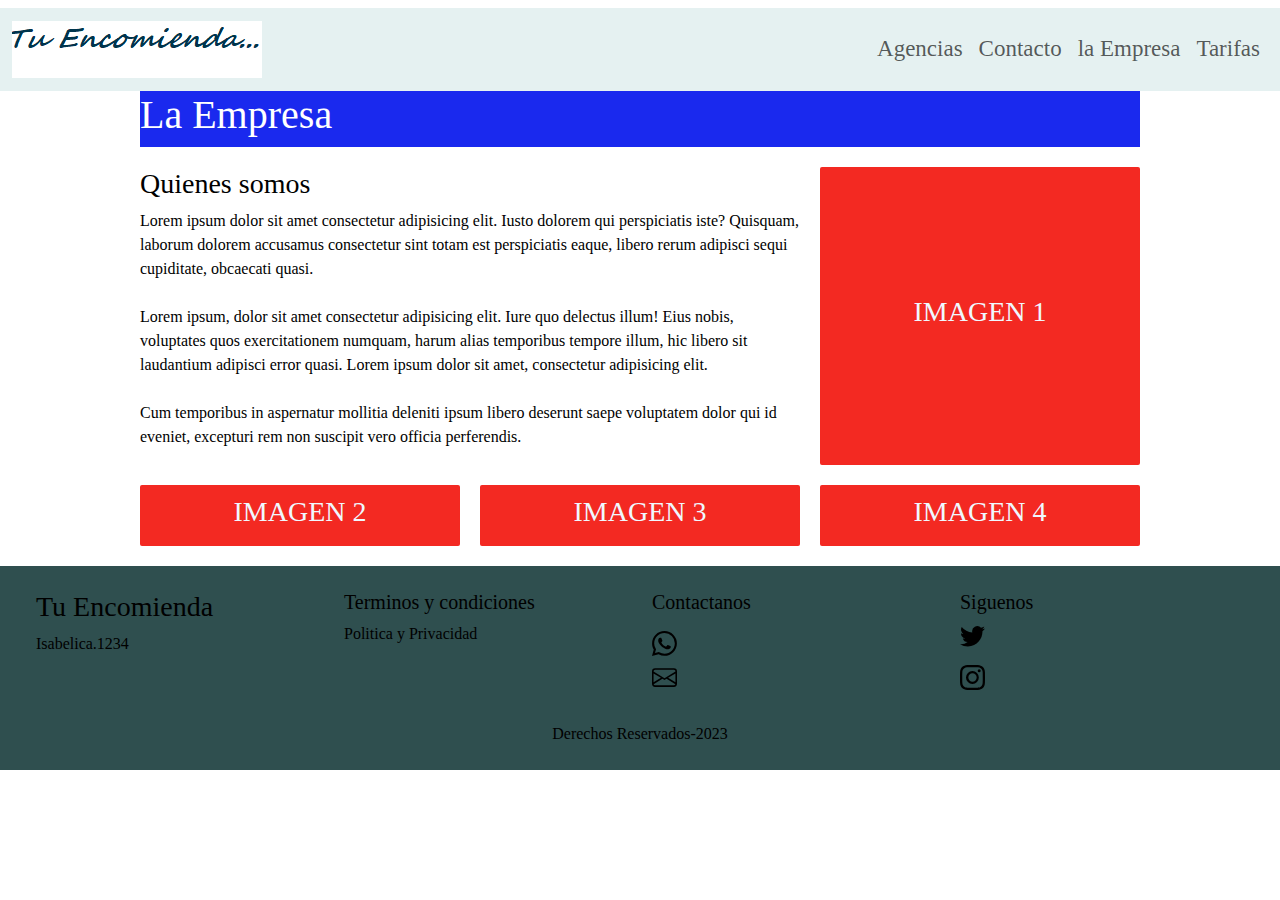
<file: pages/la Empresa.html>
<!doctype html>
<html lang="es">
  <head>
    <meta charset="utf-8">
    <meta name="viewport" content="width=device-width, initial-scale=1">
    <link rel="shortcut icon" href="../img/favicon.png" type="image/x-icon">
    <title>Tu Encomienda</title>
    <link rel="stylesheet" href="../css/bootstrap.min.css">
    <link rel="stylesheet" href="../css/style.css">
  </head>
<body>
    <div class="bg-blu py-1"></div>
  <!-- inicia nav -->
  <nav class="navbar navbar-expand-lg botonera">
      <div class="container-fluid">
          <a class="navbar-brand" href="../index.html">
              <img src="../img/Logo a.png" alt="logo tu encomienda">
          </a>
          <button class="navbar-toggler" type="button" data-bs-toggle="collapse" data-bs-target="#navbarSupportedContent" aria-controls="navbarSupportedContent" aria-expanded="false" aria-label="Toggle navigation">
              <!-- boton Hamb -->
            <span class="navbar-toggler-icon"></span>
          </button>

          <div class="collapse navbar-collapse" id="navbarSupportedContent">
              <ul class="navbar-nav ms-auto mb-2 mb-lg-0">
                  <li class="nav-item">
                  <a class="nav-link" href="Agencias.html">Agencias</a>
                  </li>
                  <li class="nav-item">
                  <a class="nav-link" href="Contacto.html">Contacto</a>
                  </li>
                  <li class="nav-item">
                  <a class="nav-link" href="#">la Empresa</a>
                  </li>
                  <li class="nav-item">
                  <a class="nav-link" href="Tarifas.html">Tarifas</a>
                  </li>
              </ul>
          </div>
      </div>
  </nav>
<!-- fin de nav -->
<!-- inicia main -->
  <div class="contenedor-empresa">
    <header class="header">
        <h1>La Empresa</h1>
    </header> 
    <main class="contenido">
        <h3>Quienes somos</h3>
        <p>Lorem ipsum dolor sit amet consectetur adipisicing elit. Iusto dolorem qui perspiciatis iste? Quisquam, laborum dolorem accusamus consectetur sint totam est perspiciatis eaque, libero rerum adipisci sequi cupiditate, obcaecati quasi. <br><br>Lorem ipsum, dolor sit amet consectetur adipisicing elit. Iure quo delectus illum! Eius nobis, voluptates quos exercitationem numquam, harum alias temporibus tempore illum, hic libero sit laudantium adipisci error quasi. Lorem ipsum dolor sit amet, consectetur adipisicing elit. <br><br>Cum temporibus in aspernatur mollitia deleniti ipsum libero deserunt saepe voluptatem dolor qui id eveniet, excepturi rem non suscipit vero officia perferendis.</p>
    </main>
      <div class="imagen1">
          <h3>IMAGEN 1</h3>
      </div>
      <div class="imagen2">
          <h3>IMAGEN 2</h3>
      </div>
      <div class="imagen3">
          <h3>IMAGEN 3</h3>
      </div>
      <div class="imagen4">
        <h3>IMAGEN 4</h3>
      </div>
  </div>        
<!-- fin de main -->
<!-- inicia footer -->
<footer>
  <div class="container-fluid">
      <div class="row p-4  pb-2 bg-drak text-white">
          <div class="col-xs-12 col-md-6 col-lg-3">
            <p class="h3 ">Tu Encomienda</p>
            <p class="text-black"> Isabelica.1234</p>

          </div>
          <div class="col-xs-12 col-md-6 col-lg-3">
            <p class="h5 "> Terminos y condiciones</p>
            <p class="text-black">Politica y Privacidad</p>
          </div>
          <div class="col-xs-12 col-md-6 col-lg-3">
            <p class="h5 mb-3"> Contactanos</p>
            <div class="mb-2">
              <a class="text-secondary text-decoration-none" href="https://web.whatsapp.com/"target="_blank"><svg xmlns="http://www.w3.org/2000/svg" width="25" height="25" fill="currentColor" class="bi bi-whatsapp" viewBox="0 0 16 16">
                <path d="M13.601 2.326A7.854 7.854 0 0 0 7.994 0C3.627 0 .068 3.558.064 7.926c0 1.399.366 2.76 1.057 3.965L0 16l4.204-1.102a7.933 7.933 0 0 0 3.79.965h.004c4.368 0 7.926-3.558 7.93-7.93A7.898 7.898 0 0 0 13.6 2.326zM7.994 14.521a6.573 6.573 0 0 1-3.356-.92l-.24-.144-2.494.654.666-2.433-.156-.251a6.56 6.56 0 0 1-1.007-3.505c0-3.626 2.957-6.584 6.591-6.584a6.56 6.56 0 0 1 4.66 1.931 6.557 6.557 0 0 1 1.928 4.66c-.004 3.639-2.961 6.592-6.592 6.592zm3.615-4.934c-.197-.099-1.17-.578-1.353-.646-.182-.065-.315-.099-.445.099-.133.197-.513.646-.627.775-.114.133-.232.148-.43.05-.197-.1-.836-.308-1.592-.985-.59-.525-.985-1.175-1.103-1.372-.114-.198-.011-.304.088-.403.087-.088.197-.232.296-.346.1-.114.133-.198.198-.33.065-.134.034-.248-.015-.347-.05-.099-.445-1.076-.612-1.47-.16-.389-.323-.335-.445-.34-.114-.007-.247-.007-.38-.007a.729.729 0 0 0-.529.247c-.182.198-.691.677-.691 1.654 0 .977.71 1.916.81 2.049.098.133 1.394 2.132 3.383 2.992.47.205.84.326 1.129.418.475.152.904.129 1.246.08.38-.058 1.171-.48 1.338-.943.164-.464.164-.86.114-.943-.049-.084-.182-.133-.38-.232z"/>
              </svg></a>
            </div>
            <div class="mb-2">
              <a class="text-secondary text-decoration-none" href="https://outlook.live.com/owa/" target="_blank"><svg xmlns="http://www.w3.org/2000/svg" width="25" height="25" fill="currentColor" class="bi bi-envelope" viewBox="0 0 16 16">
                <path d="M0 4a2 2 0 0 1 2-2h12a2 2 0 0 1 2 2v8a2 2 0 0 1-2 2H2a2 2 0 0 1-2-2V4Zm2-1a1 1 0 0 0-1 1v.217l7 4.2 7-4.2V4a1 1 0 0 0-1-1H2Zm13 2.383-4.708 2.825L15 11.105V5.383Zm-.034 6.876-5.64-3.471L8 9.583l-1.326-.795-5.64 3.47A1 1 0 0 0 2 13h12a1 1 0 0 0 .966-.741ZM1 11.105l4.708-2.897L1 5.383v5.722Z"/>
              </svg></a>
            </div>
          </div>
          <div class="col-xs-12 col-md-6 col-lg-3">
              <p class="h5">Siguenos</p>
              <div class="mb-3">
                <a class="text-secondary text-decoration-none"href="https://twitter.com/i/flow/login" target="_blank"><svg xmlns="http://www.w3.org/2000/svg" width="25" height="25" fill="currentColor" class="bi bi-twitter" viewBox="0 0 16 16">
                  <path d="M5.026 15c6.038 0 9.341-5.003 9.341-9.334 0-.14 0-.282-.006-.422A6.685 6.685 0 0 0 16 3.542a6.658 6.658 0 0 1-1.889.518 3.301 3.301 0 0 0 1.447-1.817 6.533 6.533 0 0 1-2.087.793A3.286 3.286 0 0 0 7.875 6.03a9.325 9.325 0 0 1-6.767-3.429 3.289 3.289 0 0 0 1.018 4.382A3.323 3.323 0 0 1 .64 6.575v.045a3.288 3.288 0 0 0 2.632 3.218 3.203 3.203 0 0 1-.865.115 3.23 3.23 0 0 1-.614-.057 3.283 3.283 0 0 0 3.067 2.277A6.588 6.588 0 0 1 .78 13.58a6.32 6.32 0 0 1-.78-.045A9.344 9.344 0 0 0 5.026 15z"/>
                </svg></a>
               
              </div>
              <div class="mb-3">
                <a class="text-secondary text-decoration-none"href="https://www.instagram.com/" target="_blank"><svg xmlns="http://www.w3.org/2000/svg" width="25" height="25" fill="currentColor" class="bi bi-instagram" viewBox="0 0 16 16">
                  <path d="M8 0C5.829 0 5.556.01 4.703.048 3.85.088 3.269.222 2.76.42a3.917 3.917 0 0 0-1.417.923A3.927 3.927 0 0 0 .42 2.76C.222 3.268.087 3.85.048 4.7.01 5.555 0 5.827 0 8.001c0 2.172.01 2.444.048 3.297.04.852.174 1.433.372 1.942.205.526.478.972.923 1.417.444.445.89.719 1.416.923.51.198 1.09.333 1.942.372C5.555 15.99 5.827 16 8 16s2.444-.01 3.298-.048c.851-.04 1.434-.174 1.943-.372a3.916 3.916 0 0 0 1.416-.923c.445-.445.718-.891.923-1.417.197-.509.332-1.09.372-1.942C15.99 10.445 16 10.173 16 8s-.01-2.445-.048-3.299c-.04-.851-.175-1.433-.372-1.941a3.926 3.926 0 0 0-.923-1.417A3.911 3.911 0 0 0 13.24.42c-.51-.198-1.092-.333-1.943-.372C10.443.01 10.172 0 7.998 0h.003zm-.717 1.442h.718c2.136 0 2.389.007 3.232.046.78.035 1.204.166 1.486.275.373.145.64.319.92.599.28.28.453.546.598.92.11.281.24.705.275 1.485.039.843.047 1.096.047 3.231s-.008 2.389-.047 3.232c-.035.78-.166 1.203-.275 1.485a2.47 2.47 0 0 1-.599.919c-.28.28-.546.453-.92.598-.28.11-.704.24-1.485.276-.843.038-1.096.047-3.232.047s-2.39-.009-3.233-.047c-.78-.036-1.203-.166-1.485-.276a2.478 2.478 0 0 1-.92-.598 2.48 2.48 0 0 1-.6-.92c-.109-.281-.24-.705-.275-1.485-.038-.843-.046-1.096-.046-3.233 0-2.136.008-2.388.046-3.231.036-.78.166-1.204.276-1.486.145-.373.319-.64.599-.92.28-.28.546-.453.92-.598.282-.11.705-.24 1.485-.276.738-.034 1.024-.044 2.515-.045v.002zm4.988 1.328a.96.96 0 1 0 0 1.92.96.96 0 0 0 0-1.92zm-4.27 1.122a4.109 4.109 0 1 0 0 8.217 4.109 4.109 0 0 0 0-8.217zm0 1.441a2.667 2.667 0 1 1 0 5.334 2.667 2.667 0 0 1 0-5.334z"/>
                </svg></a>
              </div>
          </div>
        <div class="col-xs-12 pt-3">
          <p class="text-black text-center">Derechos Reservados-2023</p>
        </div>
      </div>
  </div>
</footer>
<!-- fin de footer -->
<script src="https://cdn.jsdelivr.net/npm/@popperjs/core@2.11.6/dist/umd/popper.min.js" integrity="sha384-oBqDVmMz9ATKxIep9tiCxS/Z9fNfEXiDAYTujMAeBAsjFuCZSmKbSSUnQlmh/jp3" crossorigin="anonymous"></script>
<script src="https://cdn.jsdelivr.net/npm/bootstrap@5.3.0-alpha2/dist/js/bootstrap.min.js" integrity="sha384-heAjqF+bCxXpCWLa6Zhcp4fu20XoNIA98ecBC1YkdXhszjoejr5y9Q77hIrv8R9i" crossorigin="anonymous"></script>  
</body>
</html>
</file>
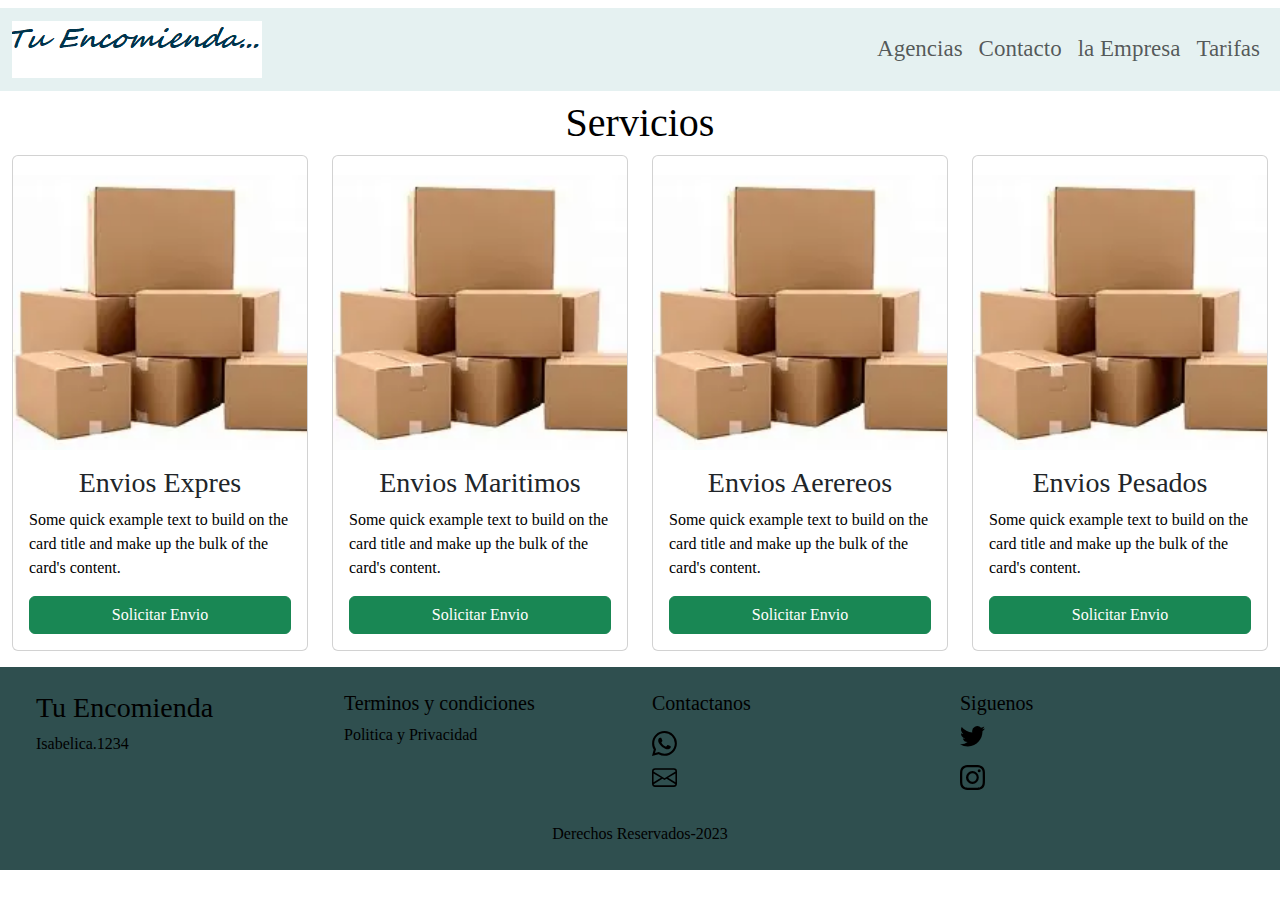
<file: pages/Tarifas.html>
<!doctype html>
<html lang="es">
  <head>
    <meta charset="utf-8">
    <meta name="viewport" content="width=device-width, initial-scale=1">
    <link rel="shortcut icon" href="../img/favicon.png" type="image/x-icon">
    <title>Tu Encomienda</title>
    <link rel="stylesheet" href="../css/bootstrap.min.css">

    <link rel="stylesheet" href="../css/style.css">

  </head>
 <body>
        <div class="bg-blu py-1"></div>
        <!-- inicia nav -->
        <nav class="navbar navbar-expand-lg botonera">
            <div class="container-fluid">
                <a class="navbar-brand" href="../index.html">
                    <img src="../img/Logo a.png" alt="logo tu encomienda">
                </a>
                <button class="navbar-toggler" type="button" data-bs-toggle="collapse" data-bs-target="#navbarSupportedContent" aria-controls="navbarSupportedContent" aria-expanded="false" aria-label="Toggle navigation">
                    <!-- boton Hamb -->
                <span class="navbar-toggler-icon"></span>
                </button>

                <div class="collapse navbar-collapse" id="navbarSupportedContent">
                    <ul class="navbar-nav ms-auto mb-2 mb-lg-0">
                        <li class="nav-item">
                        <a class="nav-link" href="Agencias.html">Agencias</a>
                        </li>
                        <li class="nav-item">
                        <a class="nav-link" href="Contacto.html">Contacto</a>
                        </li>
                        <li class="nav-item">
                        <a class="nav-link" href="la Empresa.html">la Empresa</a>
                        </li>
                        <li class="nav-item">
                        <a class="nav-link" href="#">Tarifas</a>
                        </li>
                    </ul>
                </div>
            </div>
        </nav>
        <!-- fin de nav -->
        <!-- inicia main -->
      <main class="container-fluid py-2">
            <h1 class="text-center">Servicios </h1>
            <div class="row">
              <article class="col-sm-12 col-md-6 col-lg-3 mb-2">
                <div class="card">
                  <img src="../img/cajas.webp" class="card-img-top w 100" alt="Cajas">
                  <div class="card-body">
                    <h3 class="card-title text-center">Envios Expres</h3>
                    <p class="card-text">Some quick example text to build on the card title and make up the bulk of the card's content.</p>
                    <a href="#" class="btn btn-success w-100 ">Solicitar Envio</a>
                  </div>
                </div>
              </article>
              <!-- fin cajas 1 -->
              <article class="col-sm-12 col-md-6 col-lg-3 mb-2">
                <div class="card">
                  <img src="../img/cajas.webp" class="card-img-top w 100" alt="Cajas">
                  <div class="card-body">
                    <h3 class="card-title text-center">Envios Maritimos</h3>
                    <p class="card-text">Some quick example text to build on the card title and make up the bulk of the card's content.</p>
                    <a href="#" class="btn btn-success w-100">Solicitar Envio</a>
                  </div>
                </div>
              </article>
              <!-- fin cajas 2 -->
              <article class="col-sm-12 col-md-6 col-lg-3 mb-2">
                <div class="card">
                  <img src="../img/cajas.webp" class="card-img-top w 100" alt="Cajas">
                  <div class="card-body">
                    <h3 class="card-title text-center">Envios Aerereos</h3>
                    <p class="card-text">Some quick example text to build on the card title and make up the bulk of the card's content.</p>
                    <a href="#" class="btn btn-success w-100">Solicitar Envio</a>
                  </div>
                </div>
              </article>
              <!-- fin cajas 3 -->
              <article class="col-sm-12 col-md-6 col-lg-3 mb-2">
                <div class="card">
                  <img src="../img/cajas.webp" class="card-img-top w 100" alt="Cajas">
                  <div class="card-body">
                    <h3 class="card-title text-center">Envios Pesados</h3>
                    <p class="card-text">Some quick example text to build on the card title and make up the bulk of the card's content.</p>
                    <a href="#" class="btn btn-success w-100">Solicitar Envio</a>
                  </div>
                </div>
              </article>
              <!-- fin cajas 4 -->
            </div>
                
      </main>
        <!-- fin de main -->
  <!-- incio de fooster -->
    <footer>
        <div class="container-fluid">
            <div class="row p-4  pb-2 bg-drak text-white">
                <div class="col-xs-12 col-md-6 col-lg-3">
                <p class="h3 ">Tu Encomienda</p>
                <p class="text-black"> Isabelica.1234</p>
    
                </div>
                <div class="col-xs-12 col-md-6 col-lg-3">
                <p class="h5 "> Terminos y condiciones</p>
                <p class="text-black">Politica y Privacidad</p>
                </div>
                <div class="col-xs-12 col-md-6 col-lg-3">
                <p class="h5 mb-3"> Contactanos</p>
                <div class="mb-2">
                    <a class="text-secondary text-decoration-none" href="https://web.whatsapp.com/"target="_blank"><svg xmlns="http://www.w3.org/2000/svg" width="25" height="25" fill="currentColor" class="bi bi-whatsapp" viewBox="0 0 16 16">
                    <path d="M13.601 2.326A7.854 7.854 0 0 0 7.994 0C3.627 0 .068 3.558.064 7.926c0 1.399.366 2.76 1.057 3.965L0 16l4.204-1.102a7.933 7.933 0 0 0 3.79.965h.004c4.368 0 7.926-3.558 7.93-7.93A7.898 7.898 0 0 0 13.6 2.326zM7.994 14.521a6.573 6.573 0 0 1-3.356-.92l-.24-.144-2.494.654.666-2.433-.156-.251a6.56 6.56 0 0 1-1.007-3.505c0-3.626 2.957-6.584 6.591-6.584a6.56 6.56 0 0 1 4.66 1.931 6.557 6.557 0 0 1 1.928 4.66c-.004 3.639-2.961 6.592-6.592 6.592zm3.615-4.934c-.197-.099-1.17-.578-1.353-.646-.182-.065-.315-.099-.445.099-.133.197-.513.646-.627.775-.114.133-.232.148-.43.05-.197-.1-.836-.308-1.592-.985-.59-.525-.985-1.175-1.103-1.372-.114-.198-.011-.304.088-.403.087-.088.197-.232.296-.346.1-.114.133-.198.198-.33.065-.134.034-.248-.015-.347-.05-.099-.445-1.076-.612-1.47-.16-.389-.323-.335-.445-.34-.114-.007-.247-.007-.38-.007a.729.729 0 0 0-.529.247c-.182.198-.691.677-.691 1.654 0 .977.71 1.916.81 2.049.098.133 1.394 2.132 3.383 2.992.47.205.84.326 1.129.418.475.152.904.129 1.246.08.38-.058 1.171-.48 1.338-.943.164-.464.164-.86.114-.943-.049-.084-.182-.133-.38-.232z"/>
                    </svg></a>
                </div>
                <div class="mb-2">
                    <a class="text-secondary text-decoration-none" href="https://outlook.live.com/owa/" target="_blank"><svg xmlns="http://www.w3.org/2000/svg" width="25" height="25" fill="currentColor" class="bi bi-envelope" viewBox="0 0 16 16">
                    <path d="M0 4a2 2 0 0 1 2-2h12a2 2 0 0 1 2 2v8a2 2 0 0 1-2 2H2a2 2 0 0 1-2-2V4Zm2-1a1 1 0 0 0-1 1v.217l7 4.2 7-4.2V4a1 1 0 0 0-1-1H2Zm13 2.383-4.708 2.825L15 11.105V5.383Zm-.034 6.876-5.64-3.471L8 9.583l-1.326-.795-5.64 3.47A1 1 0 0 0 2 13h12a1 1 0 0 0 .966-.741ZM1 11.105l4.708-2.897L1 5.383v5.722Z"/>
                    </svg></a>
                </div>
                </div>
                <div class="col-xs-12 col-md-6 col-lg-3">
                    <p class="h5">Siguenos</p>
                    <div class="mb-3">
                    <a class="text-secondary text-decoration-none"href="https://twitter.com/i/flow/login" target="_blank"><svg xmlns="http://www.w3.org/2000/svg" width="25" height="25" fill="currentColor" class="bi bi-twitter" viewBox="0 0 16 16">
                        <path d="M5.026 15c6.038 0 9.341-5.003 9.341-9.334 0-.14 0-.282-.006-.422A6.685 6.685 0 0 0 16 3.542a6.658 6.658 0 0 1-1.889.518 3.301 3.301 0 0 0 1.447-1.817 6.533 6.533 0 0 1-2.087.793A3.286 3.286 0 0 0 7.875 6.03a9.325 9.325 0 0 1-6.767-3.429 3.289 3.289 0 0 0 1.018 4.382A3.323 3.323 0 0 1 .64 6.575v.045a3.288 3.288 0 0 0 2.632 3.218 3.203 3.203 0 0 1-.865.115 3.23 3.23 0 0 1-.614-.057 3.283 3.283 0 0 0 3.067 2.277A6.588 6.588 0 0 1 .78 13.58a6.32 6.32 0 0 1-.78-.045A9.344 9.344 0 0 0 5.026 15z"/>
                    </svg></a>
                    
                    </div>
                    <div class="mb-3">
                    <a class="text-secondary text-decoration-none"href="https://www.instagram.com/" target="_blank"><svg xmlns="http://www.w3.org/2000/svg" width="25" height="25" fill="currentColor" class="bi bi-instagram" viewBox="0 0 16 16">
                        <path d="M8 0C5.829 0 5.556.01 4.703.048 3.85.088 3.269.222 2.76.42a3.917 3.917 0 0 0-1.417.923A3.927 3.927 0 0 0 .42 2.76C.222 3.268.087 3.85.048 4.7.01 5.555 0 5.827 0 8.001c0 2.172.01 2.444.048 3.297.04.852.174 1.433.372 1.942.205.526.478.972.923 1.417.444.445.89.719 1.416.923.51.198 1.09.333 1.942.372C5.555 15.99 5.827 16 8 16s2.444-.01 3.298-.048c.851-.04 1.434-.174 1.943-.372a3.916 3.916 0 0 0 1.416-.923c.445-.445.718-.891.923-1.417.197-.509.332-1.09.372-1.942C15.99 10.445 16 10.173 16 8s-.01-2.445-.048-3.299c-.04-.851-.175-1.433-.372-1.941a3.926 3.926 0 0 0-.923-1.417A3.911 3.911 0 0 0 13.24.42c-.51-.198-1.092-.333-1.943-.372C10.443.01 10.172 0 7.998 0h.003zm-.717 1.442h.718c2.136 0 2.389.007 3.232.046.78.035 1.204.166 1.486.275.373.145.64.319.92.599.28.28.453.546.598.92.11.281.24.705.275 1.485.039.843.047 1.096.047 3.231s-.008 2.389-.047 3.232c-.035.78-.166 1.203-.275 1.485a2.47 2.47 0 0 1-.599.919c-.28.28-.546.453-.92.598-.28.11-.704.24-1.485.276-.843.038-1.096.047-3.232.047s-2.39-.009-3.233-.047c-.78-.036-1.203-.166-1.485-.276a2.478 2.478 0 0 1-.92-.598 2.48 2.48 0 0 1-.6-.92c-.109-.281-.24-.705-.275-1.485-.038-.843-.046-1.096-.046-3.233 0-2.136.008-2.388.046-3.231.036-.78.166-1.204.276-1.486.145-.373.319-.64.599-.92.28-.28.546-.453.92-.598.282-.11.705-.24 1.485-.276.738-.034 1.024-.044 2.515-.045v.002zm4.988 1.328a.96.96 0 1 0 0 1.92.96.96 0 0 0 0-1.92zm-4.27 1.122a4.109 4.109 0 1 0 0 8.217 4.109 4.109 0 0 0 0-8.217zm0 1.441a2.667 2.667 0 1 1 0 5.334 2.667 2.667 0 0 1 0-5.334z"/>
                    </svg></a>
                    </div>
                </div>
            <div class="col-xs-12 pt-3">
                <p class="text-black text-center">Derechos Reservados-2023</p>
            </div>
            </div>
        </div>
    </footer>
  <!-- fin de fooster -->
    <script src="https://cdn.jsdelivr.net/npm/@popperjs/core@2.11.6/dist/umd/popper.min.js" integrity="sha384-oBqDVmMz9ATKxIep9tiCxS/Z9fNfEXiDAYTujMAeBAsjFuCZSmKbSSUnQlmh/jp3" crossorigin="anonymous"></script>
    <script src="https://cdn.jsdelivr.net/npm/bootstrap@5.3.0-alpha2/dist/js/bootstrap.min.js" integrity="sha384-heAjqF+bCxXpCWLa6Zhcp4fu20XoNIA98ecBC1YkdXhszjoejr5y9Q77hIrv8R9i" crossorigin="anonymous"></script>  
 </body>
</html>
</file>
<file: css/style.css>
*{
    font-family: cursive;
    color: black;
}
h5{
    color: rgb(15, 15, 15);
}

.botonera{
    background-color: rgb(229, 241, 241);
    
}
nav{
    display: flex;
    justify-content: space-between;
    align-items: center;

}
nav ul{
    display: flex;
    margin-left: 50px;
    font-size: 23px;
}

nav ul li  a:hover{
        color: rgb(77, 5, 5);
        text-decoration: overline;

}

header img{
    width: 100%;
}

footer{
    background-color: darkslategrey;

}

.texto {
    text-align: center;
}
.carousel-inner {
    width: 50%;
    height: 50%;
    padding: 20px;
    margin: auto;
    margin-top:auto ;

}

table tr:hover {
    background-color: rgb(212, 208, 208);
} 

.Formulario{
    background: url(../img/url.jpg);
    background-size: 100vw 100vh;
    background-attachment: fixed;
    margin: 0;
}
form{
    width: 450px;
    margin: auto;
    background: rgba(0,0,0,0.4);
    padding: 10px 20px;
    box-sizing: border-box;
    margin-top: 20px;
    border-radius: 7px;
}
input, textarea{
    width: 100%;
    margin-bottom: 20px;
    padding: 7px;
    box-sizing: border-box;
    font-size: 17px;
    border: none;
}
textarea{
    min-height: 100px;
    max-height:200px ;
}
#Boton{
    background:#f16451 ;
    color: rgb(168, 157, 157);
    padding: 20px;
    
}
#Boton:hover{
    cursor: pointer;
}

@media(max-width:480){
    form{
        width: 100%;
    }
}
iframe{
    padding: 10px 20px;
}

.contenedor-empresa{
    width: 90%;
    max-width: 1000px;
    margin: auto;
    display: grid;
    grid-gap:20px;
    grid-template-columns: repeat(3,1fr);
    grid-template-rows: repeat(4,auto);
}

.contenedor-empresa > div ,
.contenedor-empresa.imagen1,
.contenedor-empresa.imagen2,
.contenedor-empresa.imagen3 {
    background: rgb(243, 41, 34);
    padding: 10px;
    border-radius: 2px;
    color: aliceblue;
    display: flex;
    text-align: center;
    justify-content: center;
    flex-direction: column;



}

.contenedor-empresa .header{
    background: #1a29ee;
    color: white;
    grid-column-start: 1;
    grid-column-end: 4;

}
.contenedor-empresa .contenido{
    grid-column: span 2;
}
.contenedor-empresa.imagen1{
    grid-column: 2/4;
    background: #bbce14;
    text-align: center;
    display: flex;
    align-items: center;
    justify-content: center;
    grid-row: span 3;
} 

.contenedor-empresa.imagen3{
    grid-column-start: 1;
    grid-column-end: 4;
}
</file>
